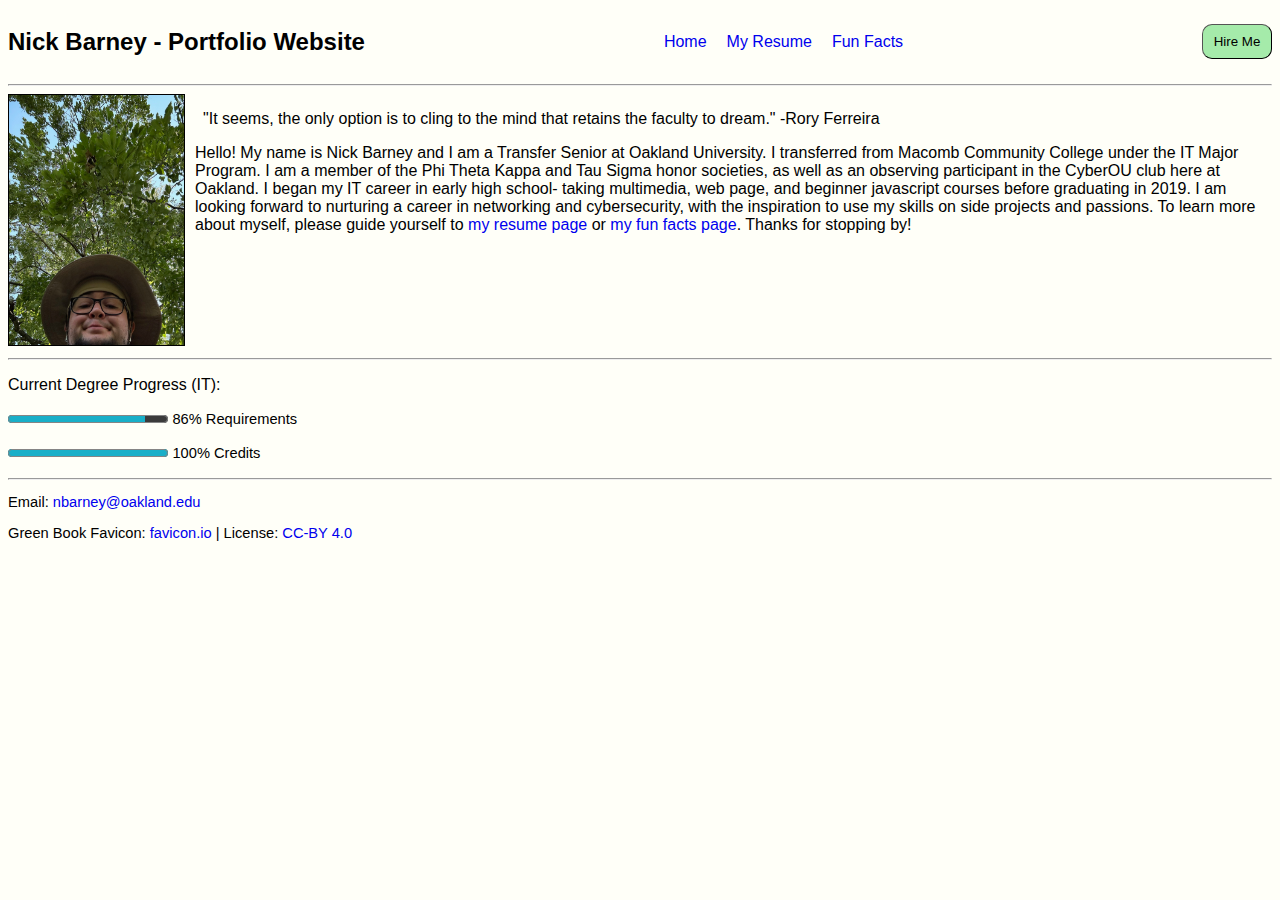
<file: index.html>
<!DOCTYPE html>
<html lang="en">
<head>
	<meta charset="UTF-8">
	<meta name="viewport" content="width=device-width, initial-scale=1.0">
	<title>Portfolio | Nick Barney</title>
	<!-- Favicon Source: https://favicon.io/emoji-favicons/green-book/ -->
	<link rel="shortcut icon" href="./assets/img/bookFavicon.ico" type="image/x-icon">
	<!-- Link CSS File-->
    <link rel="stylesheet" href="./css/barneyPortfolioStyles.css">
</head>
<body>
	<header class="header">
		<!-- Main Heading -->
		<div>
			<h2>Nick Barney - Portfolio Website</h2>
		</div>
		<!-- Navbar -->
		<nav class="nav">
			<ul>
				<li><a href="#">Home</a></li>
				<li><a href="./html/my_resume.html">My Resume</a></li>
				<li><a href="./html/my_fun_facts.html">Fun Facts</a></li>
			</ul>
		</nav>
		<!--Call To Action-->
        <button class="hireBtn">Hire Me</button>
	</header>
	<hr>
	<main>
		<!-- Hero Section -->
		<section>
			<div class="heroWrapper">
				<!-- Image -->
				<div class="heroImg">
					<img src="./assets/img/portfolioImg.jpg" alt="A photo of myself with a hat on, under a tree." width="175" height="250">
				</div>
				<!-- Quote and Introduction Paragraph -->
				<div class="heroContent">
					<!-- &ensp; is among the non-breaking space special characters- emulating a tab indent-->
					<p>&ensp;"It seems, the only option is to cling to the mind that retains the faculty to dream." -Rory Ferreira</p>
					<p>Hello! My name is Nick Barney and I am a Transfer Senior at Oakland University. I transferred from Macomb Community College under the IT Major Program. I am a member of the Phi Theta Kappa and Tau Sigma honor societies, as well as an observing participant in the CyberOU club here at Oakland. I began my IT career in early high school- taking multimedia, web page, and beginner javascript courses before graduating in 2019. I am looking forward to nurturing a career in networking and cybersecurity, with the inspiration to use my skills on side projects and passions. To learn more about myself, please guide yourself to <a href="./html/my_resume.html">my resume page</a> or <a href="./html/my_fun_facts.html">my fun facts page</a>. Thanks for stopping by!</p>
					<!-- <div class="fun"></div> -->
				</div>
			</div>
		</section>
		<hr>
		<!-- Progress Bar -->
		<section>
			<div>
				<p>Current Degree Progress (IT):</p>
				<p class="progressBar"><progress value="86" max="100"></progress> <span>86% Requirements</span></p>
				<p class="progressBar"><progress value="100" max="100"></progress> <span>100% Credits</span></p>
			</div>
		</section>
	</main>
	<hr>
	<!-- Email and Copyright -->
	<footer>
		<p>Email: <a href="mailto:nbarney@oakland.edu">nbarney@oakland.edu</a></p>
		<p>Green Book Favicon: <a href="http://favicon.io/emoji-favicons/green-book">favicon.io</a> | License: <a href="https://creativecommons.org/licenses/by/4.0/">CC-BY 4.0</a></p>
	</footer>
</body>
</html>
</file>
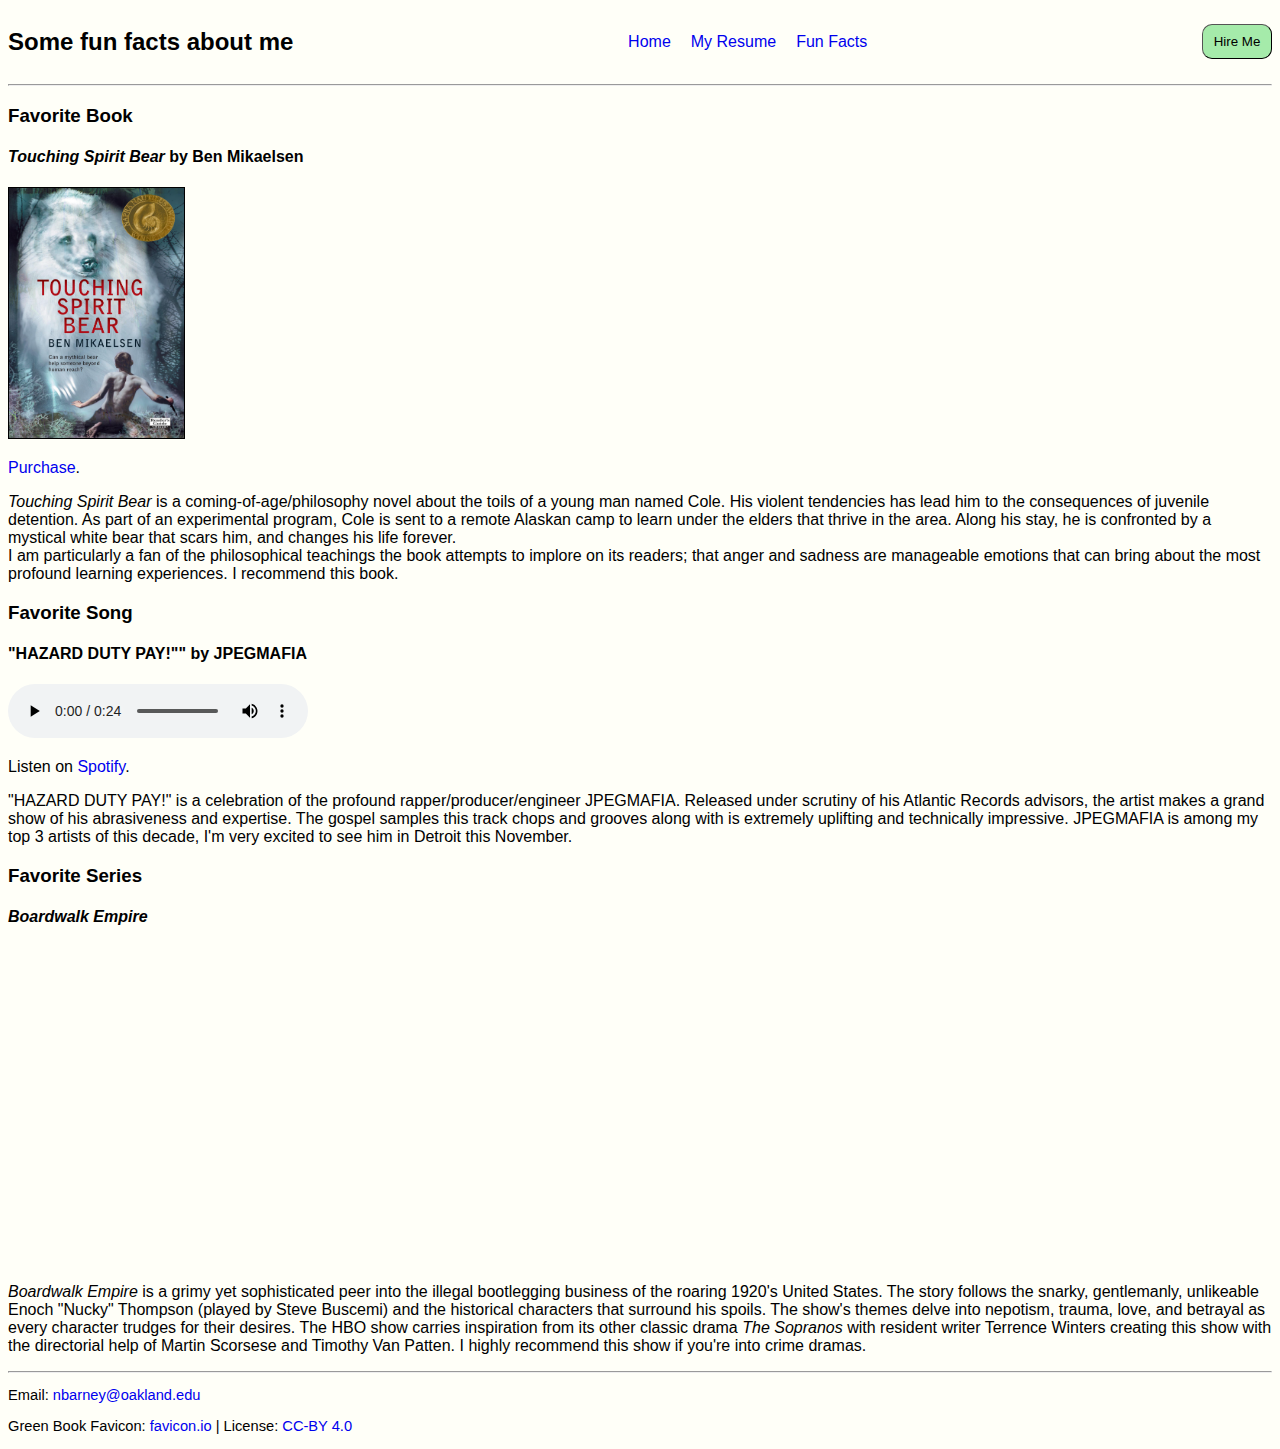
<file: html/my_fun_facts.html>
<!DOCTYPE html>
<html lang="en">
<head>
	<meta charset="UTF-8">
	<meta name="viewport" content="width=device-width, initial-scale=1.0">
	<title>Portfolio | Nick Barney</title>
	<!-- Favicon Source: https://favicon.io/emoji-favicons/green-book/ -->
	<link rel="shortcut icon" href="../assets/img/bookFavicon.ico" type="image/x-icon">
	<!-- Link CSS File-->
    <link rel="stylesheet" href="../css/barneyPortfolioStyles.css">
</head>
<body>
	<header class="header">
		<!-- Main Heading -->
		<div>
			<h2>Some fun facts about me</h2>
		</div>
		<!-- Navbar -->
		<nav class="nav">
			<ul>
				<li><a href="../index.html">Home</a></li>
				<li><a href="./my_resume.html">My Resume</a></li>
				<li><a href="#">Fun Facts</a></li>
			</ul>
		</nav>
		<!--Call To Action-->
        <button class="hireBtn">Hire Me</button>
	</header>
	<hr>
	<main>
		<!-- Favorite Book -->
		<section>
			<h3>Favorite Book</h3>
			<h4><i>Touching Spirit Bear</i> by Ben Mikaelsen</h4>
			<img
			src="../assets/img/touchingSpiritBear.png"
			alt="Book Cover for Touching Spirit Bear, features a white bear and a young man."
			width="175" height="250">
			<p><a href="https://www.amazon.com/Touching-Spirit-Bear-Ben-Mikaelsen/dp/038080560X">Purchase</a>.</p>
			<p><i>Touching Spirit Bear</i> is a coming-of-age/philosophy novel about the toils of a young man named Cole. His violent tendencies has lead him to the consequences of juvenile detention. As part of an experimental program, Cole is sent to a remote Alaskan camp to learn under the elders that thrive in the area. Along his stay, he is confronted by a mystical white bear that scars him, and changes his life forever.<br>
			I am particularly a fan of the philosophical teachings the book attempts to implore on its readers; that anger and sadness are manageable emotions that can bring about the most profound learning experiences. I recommend this book.</p>
		</section>
		<!-- Favorite Song -->
		<section>
			<h3>Favorite Song</h3>
			<h4>"HAZARD DUTY PAY!"" by JPEGMAFIA</h4>
			<audio src="../assets/audio/Hazard_Duty_Pay_Instrumental.mp3"
			controls
			>Your browser does not support audio format.</audio>
			<p>Listen on <a href="https://open.spotify.com/track/5dLz8bhINeCWgppiUIcafp?si=5b892d972e6e46fe">Spotify</a>.</p>
			<p>"HAZARD DUTY PAY!" is a celebration of the profound rapper/producer/engineer JPEGMAFIA. Released under scrutiny of his Atlantic Records advisors, the artist makes a grand show of his abrasiveness and expertise. The gospel samples this track chops and grooves along with is extremely uplifting and technically impressive. JPEGMAFIA is among my top 3 artists of this decade, I'm very excited to see him in Detroit this November.</p>
		</section>
		<!-- Favorite Movie/Series -->
		<section>
			<h3>Favorite Series</h3>
			<h4><i>Boardwalk Empire</i></h4>
			<!-- Using YouTube Embed Feature -->
			<p><iframe width="560" height="315" src="https://www.youtube.com/embed/qRpqQsdU-dg?si=PywNhTSd0Hv4PDra" title="YouTube video player" frameborder="0" allow="accelerometer; autoplay; clipboard-write; encrypted-media; gyroscope; picture-in-picture; web-share" referrerpolicy="strict-origin-when-cross-origin" allowfullscreen></iframe></p>
			<p><i>Boardwalk Empire</i> is a grimy yet sophisticated peer into the illegal bootlegging business of the roaring 1920's United States. The story follows the snarky, gentlemanly, unlikeable Enoch "Nucky" Thompson (played by Steve Buscemi) and the historical characters that surround his spoils. The show's themes delve into nepotism, trauma, love, and betrayal as every character trudges for their desires. The HBO show carries inspiration from its other classic drama <i>The Sopranos</i> with resident writer Terrence Winters creating this show with the directorial help of Martin Scorsese and Timothy Van Patten. I highly recommend this show if you're into crime dramas.</p>
		</section>
	</main>
	<hr>
	<!-- Email and Copyright -->
	<footer>
		<p>Email: <a href="mailto:nbarney@oakland.edu">nbarney@oakland.edu</a></p>
		<p>Green Book Favicon: <a href="http://favicon.io/emoji-favicons/green-book">favicon.io</a> | License: <a href="https://creativecommons.org/licenses/by/4.0/">CC-BY 4.0</a></p>
	</footer>
</body>
</html>
</file>
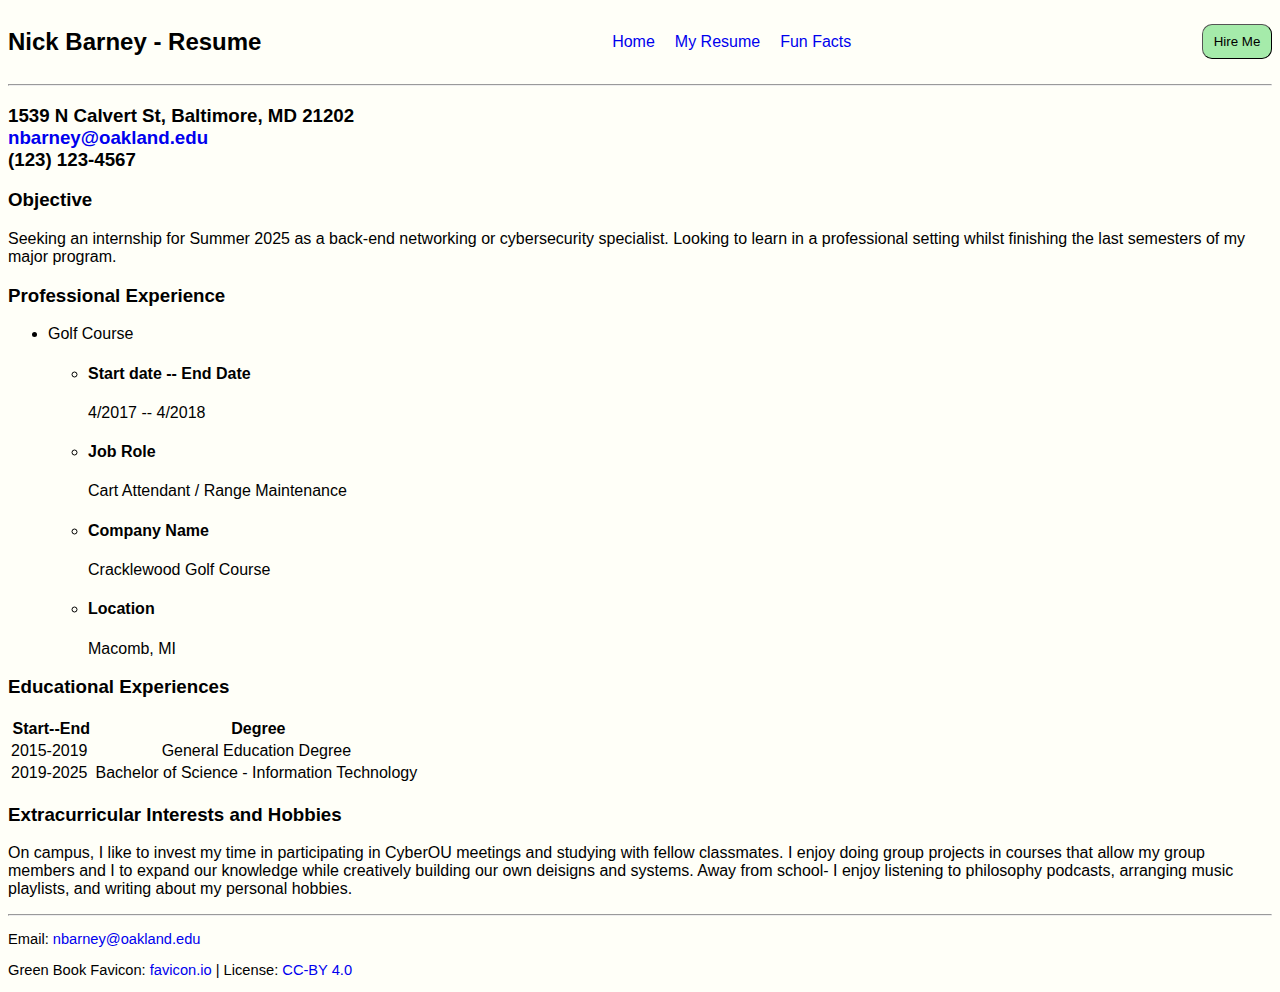
<file: html/my_resume.html>
<!DOCTYPE html>
<html lang="en">
<head>
	<meta charset="UTF-8">
	<meta name="viewport" content="width=device-width, initial-scale=1.0">
	<title>Portfolio | Nick Barney</title>
	<!-- Favicon Source: https://favicon.io/emoji-favicons/green-book/ -->
	<link rel="shortcut icon" href="../assets/img/bookFavicon.ico" type="image/x-icon">
	<!-- Link CSS File-->
    <link rel="stylesheet" href="../css/barneyPortfolioStyles.css">
</head>
<body>
	<header class="header">
		<!-- Main Heading -->
		<div>
			<h2>Nick Barney - Resume</h2>
			
		</div>
		<!-- Navbar -->
		<nav class="nav">
			<ul>
				<li><a href="../index.html">Home</a></li>
				<li><a href="#">My Resume</a></li>
				<li><a href="./my_fun_facts.html">Fun Facts</a></li>
			</ul>
		</nav>
		<!-- Call To Action -->
        <button class="hireBtn">Hire Me</button>
	</header>
	<hr>
	<main>
		<!--Contact Info Header -->
		<h3>
			1539 N Calvert St, Baltimore, MD 21202<br>
			<a href="mailto:nbarney@oakland.edu">nbarney@oakland.edu</a><br>
			(123) 123-4567
		</h3>
		<!-- Objective Section -->
		<section>
			<h3>Objective</h3>
			<p>Seeking an internship for Summer 2025 as a back-end networking or cybersecurity specialist. Looking to learn in a professional setting whilst finishing the last semesters of my major program.</p>
		</section>
		<!-- Professional Experience Section -->
		<section>
			<h3>Professional Experience</h3>
			<p>
				<ul>
					<li>Golf Course</li>
					<ul>
						<li>
							<h4>Start date -- End Date</h4>
							<p>4/2017 -- 4/2018</p>
						</li>
						<li>
							<h4>Job Role</h4>
							<p>Cart Attendant / Range Maintenance</p>
						</li>
						<li>
							<h4>Company Name</h4>
							<p>Cracklewood Golf Course</p>
						</li>
						<li>
							<h4>Location</h4>
							<p>Macomb, MI</p>
						</li>
					</ul>
				</ul>
			</p>
		</section>
		<!-- Educational Experiences Section -->
		<section>
			<h3>Educational Experiences</h3>
			<table class="eduTable">
				<thead>
					<tr>
						<th>Start--End</th>
						<th>Degree</th>
					</tr>
				</thead>
				<tbody>
					<tr>
						<td>2015-2019</td>
						<td>General Education Degree</td>
					</tr>
					<tr>
						<td>2019-2025</td>
						<td>Bachelor of Science - Information Technology</td>
					</tr>
				</tbody>
			</table>
		</section>
		<!-- Extracurricular Interests and Hobbies Section-->
		<section>
			<h3>Extracurricular Interests and Hobbies</h3>
			<p>On campus, I like to invest my time in participating in CyberOU meetings and studying with fellow classmates. I enjoy doing group projects in courses that allow my group members and I to expand our knowledge while creatively building our own deisigns and systems. Away from school- I enjoy listening to philosophy podcasts, arranging music playlists, and writing about my personal hobbies.</p>
		</section>
	</main>
	<hr>
	<!-- Email and Copyright -->
	<footer>
		<p>Email: <a href="mailto:nbarney@oakland.edu">nbarney@oakland.edu</a></p>
		<p>Green Book Favicon: <a href="http://favicon.io/emoji-favicons/green-book">favicon.io</a> | License: <a href="https://creativecommons.org/licenses/by/4.0/">CC-BY 4.0</a></p>
	</footer>
</body>
</html>
</file>
<file: css/barneyPortfolioStyles.css>
/* Portfolio Website Styles */
/*NOTE: See commented out fun class style for gradient practice*/
/* General Styles */
* {
	font-family: Verdana, Geneva, Tahoma, sans-serif;
}

body {
	background: rgb(255, 255, 248);
}

a {
	text-decoration: none;
}

a:hover {
	color: rgb(195, 195, 35);
}

img {
	border: 1.5px solid rgb(0,0,0);
}

/* Header Wireframe Styles */
/* NOTE: To perfectly center navbar links, need to use grid or grid-column layout */
.header {
	display: flex;
	align-items: center;
	justify-content: space-between;
	
}

.nav {
	justify-items: center;
}

.nav ul{
	display: flex;
	padding-inline-start: 0px;
}

.nav ul li {
	margin-right: 20px;
	list-style: none;
}

.nav ul li a {
	transition: color 0.2s ease; /* Transition on a:hover to color */
}

.nav ul li:last-child{
	margin-right: 0px;
}

.hireBtn {
	width: 70px;
	height: 35px;
	border-width: 1px;
	border-radius: 10px;
	background-color: rgb(165, 235, 170);
	transition: background 0.2s ease; /* Transition on hireBtn:hover to background-color */
}

.hireBtn:hover {
	background-color: rgb(192, 242, 192);
	cursor: pointer;
}

/* Main Body Section Styles */
main {
	font-size: 12pt;
}

.heroWrapper {
	display: flex;
}

/*currently no need to style heroImg*/

.heroContent {
	margin-left: 10px;
}

/*Gradient Practice (Not Suitable for Site)
.fun {
	width: 100%;
	height: 7px;
	background-image: linear-gradient(rgb(255,0,0),rgb(0,0,255));
}*/

.progressBar progress {
	accent-color: rgb(25, 175, 200);
}

.progressBar span {
	font-size: 11pt;
}

.eduTable td {
	padding-right: 5px;
	text-align: center;
}

/* Footer Section Styles */

footer {
	font-size: 11pt;
}
</file>
